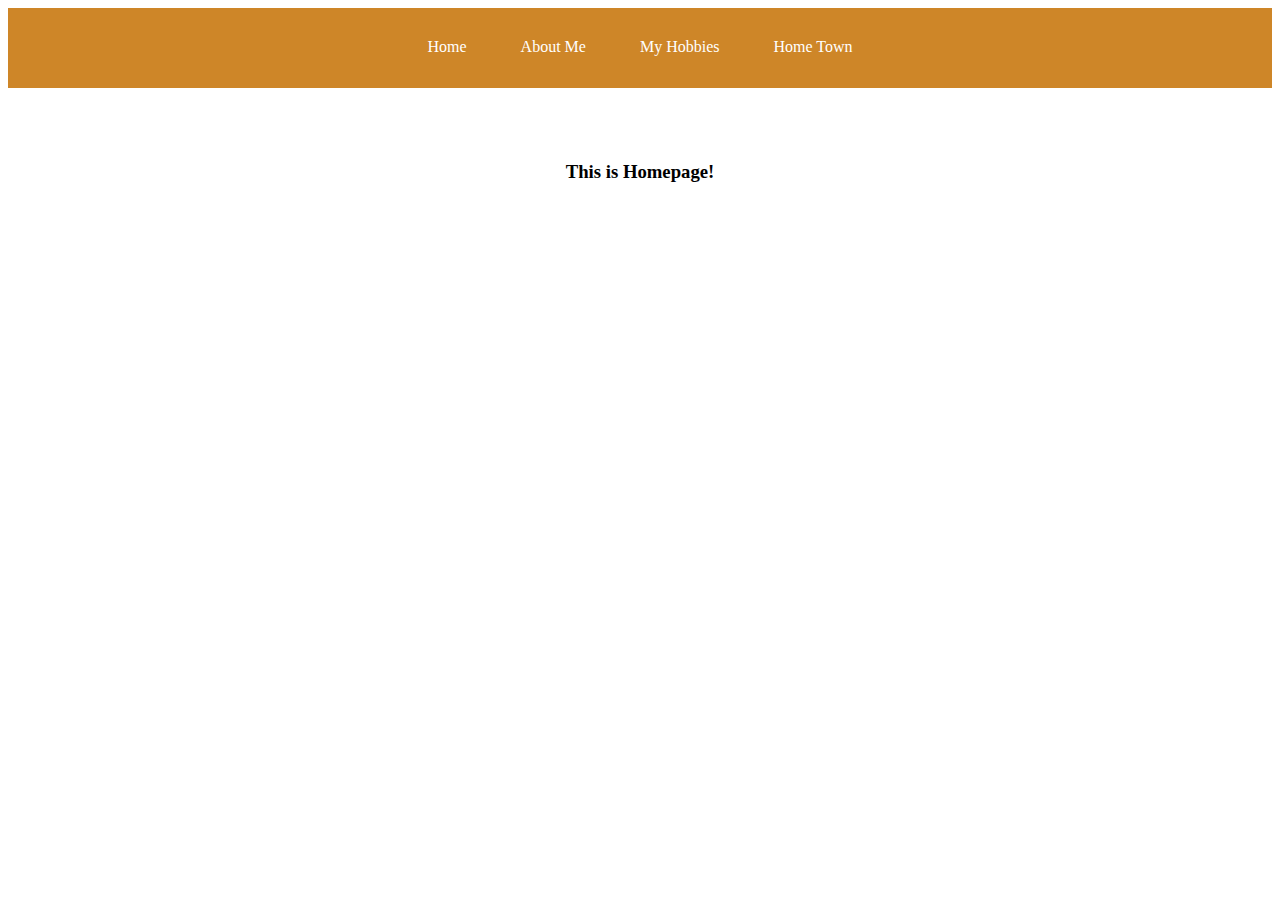
<file: CSSSite/index.html>
<!DOCTYPE html>
<html lang="en">
<head>
	<meta charset="utf-8">
    <meta name="viewport" content="width=device-width, initial-scale=1, shrink-to-fit=no">
    <link rel="stylesheet" href="navbar.css">
    <title>Home</title>
</head>
<body>
  <div>
    <ul class="navbar">
        <li><a href="index.html">Home</a></li>
        <li><a href="aboutme.html">About Me</a></li>
        <li><a href="myhobby.html">My Hobbies</a></li>
        <li><a href="myhometown.html">Home Town</a></li>
    </ul>
    
  </div>
        <br/><br/><br/><h3><center>This is Homepage!</center></h3>
    </body>
</html>
</file>
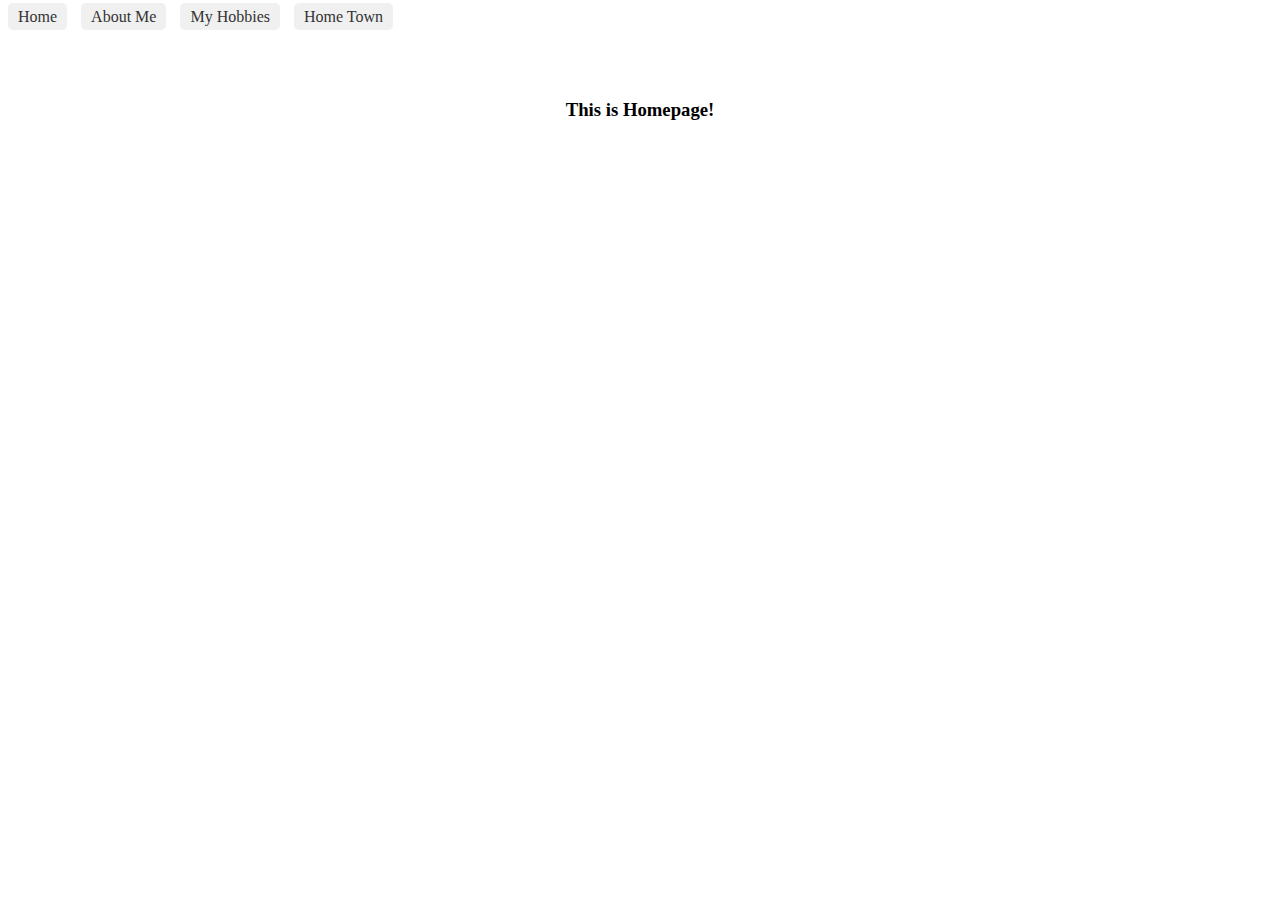
<file: HTMLSite/index.html>
<!DOCTYPE html>
<html lang="en">
<head>
	<meta charset="utf-8">
    <meta name="viewport" content="width=device-width, initial-scale=1, shrink-to-fit=no">
    <title>Home</title>
</head>
<body>
  <div>
    <ul style="list-style-type: none; padding: 0; margin: 0;">
        <li style="display: inline-block; margin-right: 10px;">
            <a href="index.html" style="text-decoration: none; color: #333; padding: 5px 10px; background-color: #f0f0f0; border-radius: 5px;">Home</a>
        </li>
        <li style="display: inline-block; margin-right: 10px;">
            <a href="aboutme.html" style="text-decoration: none; color: #333; padding: 5px 10px; background-color: #f0f0f0; border-radius: 5px;">About Me</a>
        </li>
        <li style="display: inline-block; margin-right: 10px;">
            <a href="myhobby.html" style="text-decoration: none; color: #333; padding: 5px 10px; background-color: #f0f0f0; border-radius: 5px;">My Hobbies</a>
        </li>
        <li style="display: inline-block;">
            <a href="myhometown.html" style="text-decoration: none; color: #333; padding: 5px 10px; background-color: #f0f0f0; border-radius: 5px;">Home Town</a>
        </li>
    </ul>
    
  </div>
        <br/><br/><br/><h3><center>This is Homepage!</center></h3>
    </body>
</html>
</file>
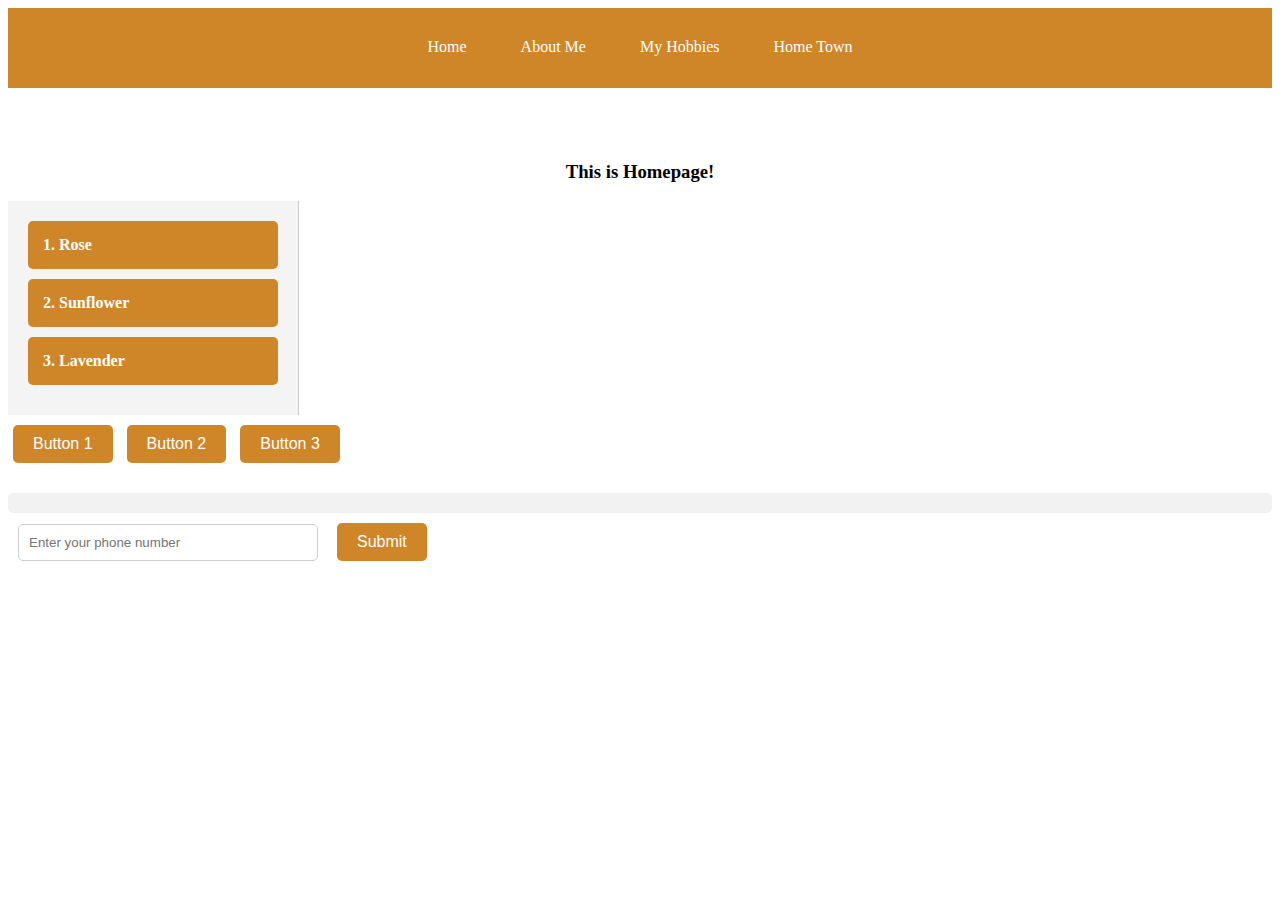
<file: JSSite/index.html>
<!DOCTYPE html>
<html lang="en">
<head>
	<meta charset="utf-8">
    <meta name="viewport" content="width=device-width, initial-scale=1, shrink-to-fit=no">
    <link rel="stylesheet" href="navbar.css">
    <link rel="stylesheet" href="javas.css">
    <title>Home</title>
</head>
<body>
  <div>
    <ul class="navbar">
        <li><a href="index.html">Home</a></li>
        <li><a href="aboutme.html">About Me</a></li>
        <li><a href="myhobby.html">My Hobbies</a></li>
        <li><a href="myhometown.html">Home Town</a></li>
    </ul>
    
  </div>
        <br/><br/><br/><h3><center>This is Homepage!</center></h3>

        <div class="sidebar">
          <div class="accordion">
              <div class="accordion-title">1. Rose</div>
              <div class="accordion-content">
                  <p>Like the flower itself, the history of the rose is very colorful. Roses have been naturally growing for over 35 million years! However, they were not known to be cultivated until about 5,000 years ago. Their usage began not just as a decorative touch to one’s home, but they were also used for medicinal purposes and to make perfumes, and their petals were even used as confetti for festive occasions. Getting your roses into water quickly is the first step in caring for them. Fill a vase three-fourths full of fresh, cool tap water. The roses will absorb the water, soaking up the nutrients that will travel up to the bloom and create a lively flower. Check the water level in your rose’s vase every day and add more water as needed. Shop these classic flowers for Valentine’s Day!</p>
              </div>
              <div class="accordion-title">2. Sunflower</div>
              <div class="accordion-content">
                  <p>Sunflowers are one of the most popular flower types and are best known for their dazzling yellow color and large size. They generally symbolize adoration, loyalty, and longevity in the language of flowers. Native Americans view sunflowers as a symbol of harvest and bounty since the flower provides seeds and pigments, in addition to being visually beautiful. Sunflowers need direct sunlight for six to eight hours per day and require hot conditions to flower well. Sunflowers also have long roots that require plenty of room to spread out, so soil should be well dug and not too dense for growth. Avoid over-fertilization or risk your stems breaking in the fall. In addition to being great in a garden, sunflowers make great gifts and look wonderful in bouquets.</p>
              </div>
              <div class="accordion-title">3. Lavender</div>
              <div class="accordion-content">
                  <p>Spanish, French, or English lavender are sweet herb garden favorites that provide soothing fragrances, flavorings, and beauty all together in little floral packages. More than 40 species are native to areas surrounding the Mediterranean and are semi-evergreen perennials or sub-shrubs with gray-green, hairy, linear leaves and purple, violet, lavender, or pinkish-white flowers. Tiny glands on the flowers, leaves, and stems of the plant produce the scented oil that is used in perfumes, bath preparations, lavender water, and in aromatherapy to relieve stress and anxiety and bring about sleep. Lavender is also prized as a flavoring in cooking, as an ingredient in teas, and for a monofloral honey. </p>
              </div>
          </div>
      </div>
  
      <button id="button1">Button 1</button>
      <button id="button2">Button 2</button>
      <button id="button3">Button 3</button>
  
      <div id="text" class="message"></div>
  
      <input type="text" id="phone" class="input-field" placeholder="Enter your phone number" required>
      <button type="submit" onclick="return validatePhone()">Submit</button>
      <div id="errorText" class="error-message" style="display:none;">Please enter a valid phone number.</div>
  
      <script src="index.js"></script>
      <script src="button.js"></script>
    </body>
</html>
</file>
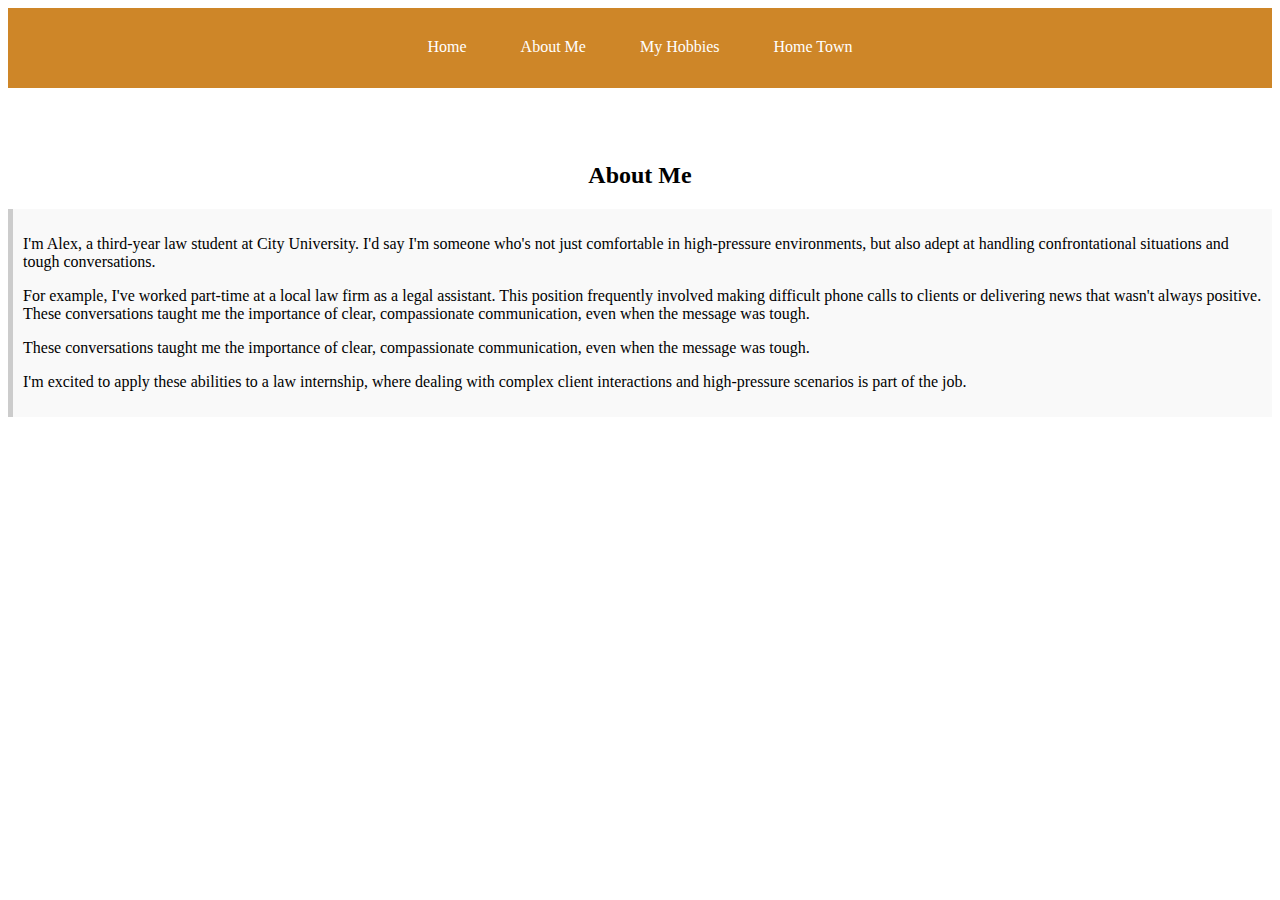
<file: CSSSite/aboutme.html>
<!DOCTYPE html>
<html lang="en">
<head>
	<meta charset="utf-8">
    <meta name="viewport" content="width=device-width, initial-scale=1, shrink-to-fit=no">
    <title>About Me</title>
    <link rel="stylesheet" href="navbar.css">
</head>
<body>
    <ul class="navbar">
        <li><a href="index.html">Home</a></li>
        <li><a href="aboutme.html">About Me</a></li>
        <li><a href="myhobby.html">My Hobbies</a></li>
        <li><a href="myhometown.html">Home Town</a></li>
    </ul>
    <br/><br/><br/><h2><center>About Me </center></h2>
    <div style="background-color: #f9f9f9; padding: 10px; border-left: 5px solid #ccc;">
        <p>
            I'm Alex, a third-year law student at City University. I'd say I'm someone who's not just comfortable in high-pressure environments, but also adept at handling confrontational situations and tough conversations.
        </p>
        <p>
            For example, I've worked part-time at a local law firm as a legal assistant. This position frequently involved making difficult phone calls to clients or delivering news that wasn't always positive. These conversations taught me the importance of clear, compassionate communication, even when the message was tough.
        </p>
            <p>
                These conversations taught me the importance of clear, compassionate communication, even when the message was tough.
            </p>
        <p>
            I'm excited to apply these abilities to a law internship, where dealing with complex client interactions and high-pressure scenarios is part of the job.
        </p>
    </div>
</body>
</html>
</file>
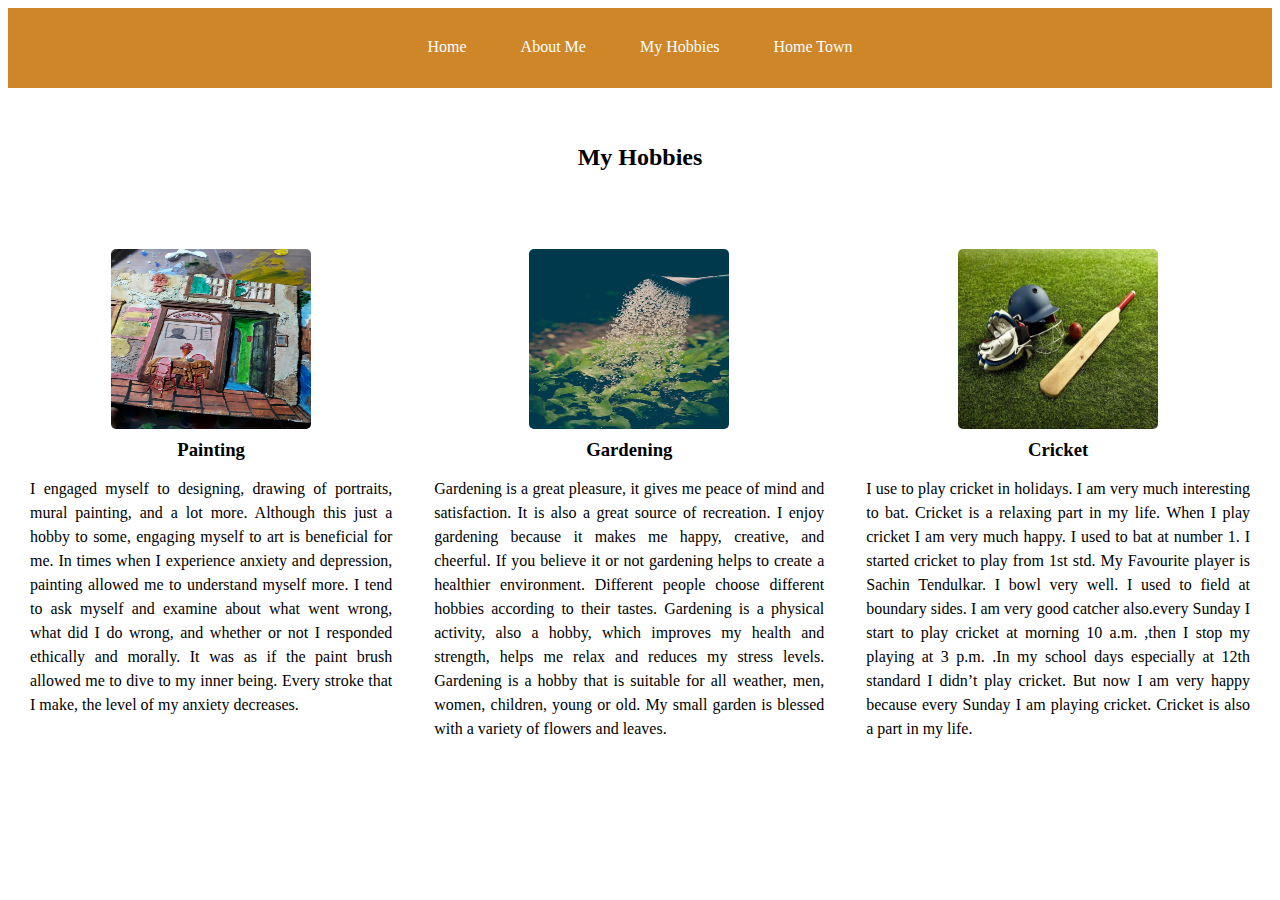
<file: CSSSite/myhobby.html>
<!DOCTYPE html>
<html lang="en">
<head>
	<meta charset="utf-8">
    <meta name="viewport" content="width=device-width, initial-scale=1, shrink-to-fit=no">
    <title>Hobbies</title>
    <link rel="stylesheet" href="hobby.css">
    <link rel="stylesheet" href="navbar.css">
</head>
<body>   
    <ul class="navbar">
        <li><a href="index.html">Home</a></li>
        <li><a href="aboutme.html">About Me</a></li>
        <li><a href="myhobby.html">My Hobbies</a></li>
        <li><a href="myhometown.html">Home Town</a></li>
    </ul>
    <center><br/><br/>
    <h2>My Hobbies</h2><br/><br/>
    <div class="container">
        <table class="hobbies-table">
            <tr>
                <td>
                    <img src="pictures/m2-hobby1.jpg" width="200" height="180" />
                    <h3>Painting</h3>
                    <p>I engaged myself to designing, drawing of portraits, mural painting, and a lot more. Although this just a hobby to some, engaging myself to art is beneficial for me. In times when I experience anxiety and depression, painting allowed me to understand myself more. I tend to ask myself and examine about what went wrong, what did I do wrong, and whether or not I responded ethically and morally. It was as if the paint brush allowed me to dive to my inner being. Every stroke that I make, the level of my anxiety decreases.</p>
                </td>
                
                <td>
                    <img src="pictures/m2-hobby2.jpeg" width="200" height="180" />
                    <h3>Gardening</h3>
                    <p>Gardening is a great pleasure, it gives me peace of mind and satisfaction. It is also a great source of recreation. I enjoy gardening because it makes me happy, creative, and cheerful. If you believe it or not gardening helps to create a healthier environment.
    
                        Different people choose different hobbies according to their tastes. Gardening is a physical activity, also a hobby, which improves my health and strength, helps me relax and reduces my stress levels. Gardening is a hobby that is suitable for all weather, men, women, children, young or old. My small garden is blessed with a variety of flowers and leaves.</p>
                </td>
             
                <td>
                    <img src="pictures/m2-hobby3.jpg" width="200" height="180" />
                    <h3>Cricket</h3>
                    <p>I use to play cricket in holidays. I am very much interesting to bat. Cricket is a relaxing part in my life. When I play cricket I am very much happy. I used to bat at number 1. I started cricket to play from 1st std. My Favourite player is Sachin Tendulkar. I bowl very well. I used to field at boundary sides. I am very good catcher also.every Sunday I start to play cricket at morning 10 a.m. ,then I stop my playing at 3 p.m. .In my school days especially at 12th standard I didn’t play cricket. But now I am very happy because every Sunday I am playing cricket. Cricket is also a part in my life.</p>
                </td>
            </tr>
        </table>
    </div>
    </center>
</body>
</html>
</file>
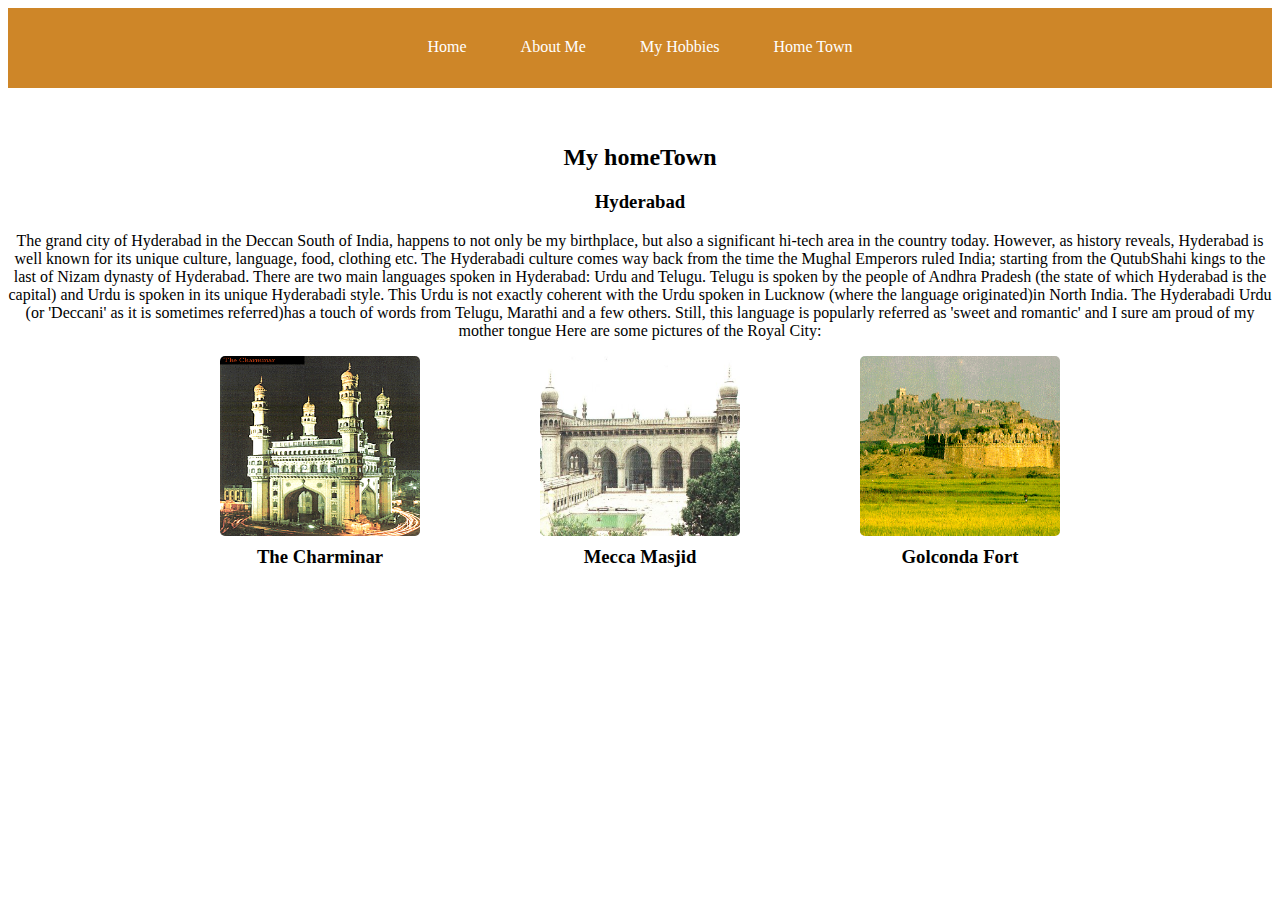
<file: CSSSite/myhometown.html>
<!DOCTYPE html>
<html lang="en">
<head>
	<meta charset="utf-8">
    <meta name="viewport" content="width=device-width, initial-scale=1, shrink-to-fit=no">
    <title>Home Town</title>
    <link rel="stylesheet" href="navbar.css">
    <link rel="stylesheet" href="hometown.css">
</head>
<body>   
    <ul class="navbar">
        <li><a href="index.html">Home</a></li>
        <li><a href="aboutme.html">About Me</a></li>
        <li><a href="myhobby.html">My Hobbies</a></li>
        <li><a href="myhometown.html">Home Town</a></li>
    </ul>
    <center><br/><br/>
    <h2>My homeTown</h2>
    <h3>Hyderabad</h3>
    <p>The grand city of Hyderabad in the Deccan South of India, happens to not only be my birthplace, but also a significant hi-tech area in the country today. However, as history reveals, Hyderabad is well known for its unique culture, language, food, clothing etc. The Hyderabadi culture comes way back from the time the Mughal Emperors ruled India; starting from the QutubShahi kings to the last of Nizam dynasty of Hyderabad.
    There are two main languages spoken in Hyderabad: Urdu and Telugu. Telugu is spoken by the people of Andhra Pradesh (the state of which Hyderabad is the capital) and Urdu is spoken in its unique Hyderabadi style. This Urdu is not exactly coherent with the Urdu spoken in Lucknow (where the language originated)in North India. The Hyderabadi Urdu (or 'Deccani' as it is sometimes referred)has a touch of words from Telugu, Marathi and a few others. Still, this language is popularly referred as 'sweet and romantic' and I sure am proud of my mother tongue
    Here are some pictures of the Royal City:</p>
    <div>
        <ul class="hyderabad-list">
            <li>
                <img src="pictures/m2-ht1.gif" width="200" height="180" />
                <h3>The Charminar</h3>
            </li>
            <li>
                <img src="pictures/m2-ht2.jpg" width="200" height="180" />
                <h3>Mecca Masjid</h3>
            </li>
            <li>
                <img src="pictures/m2-ht3.jpg" width="200" height="180" />
                <h3>Golconda Fort</h3>
            </li>
        </ul>
    </div>
    </center>
</body>
</html>
</file>
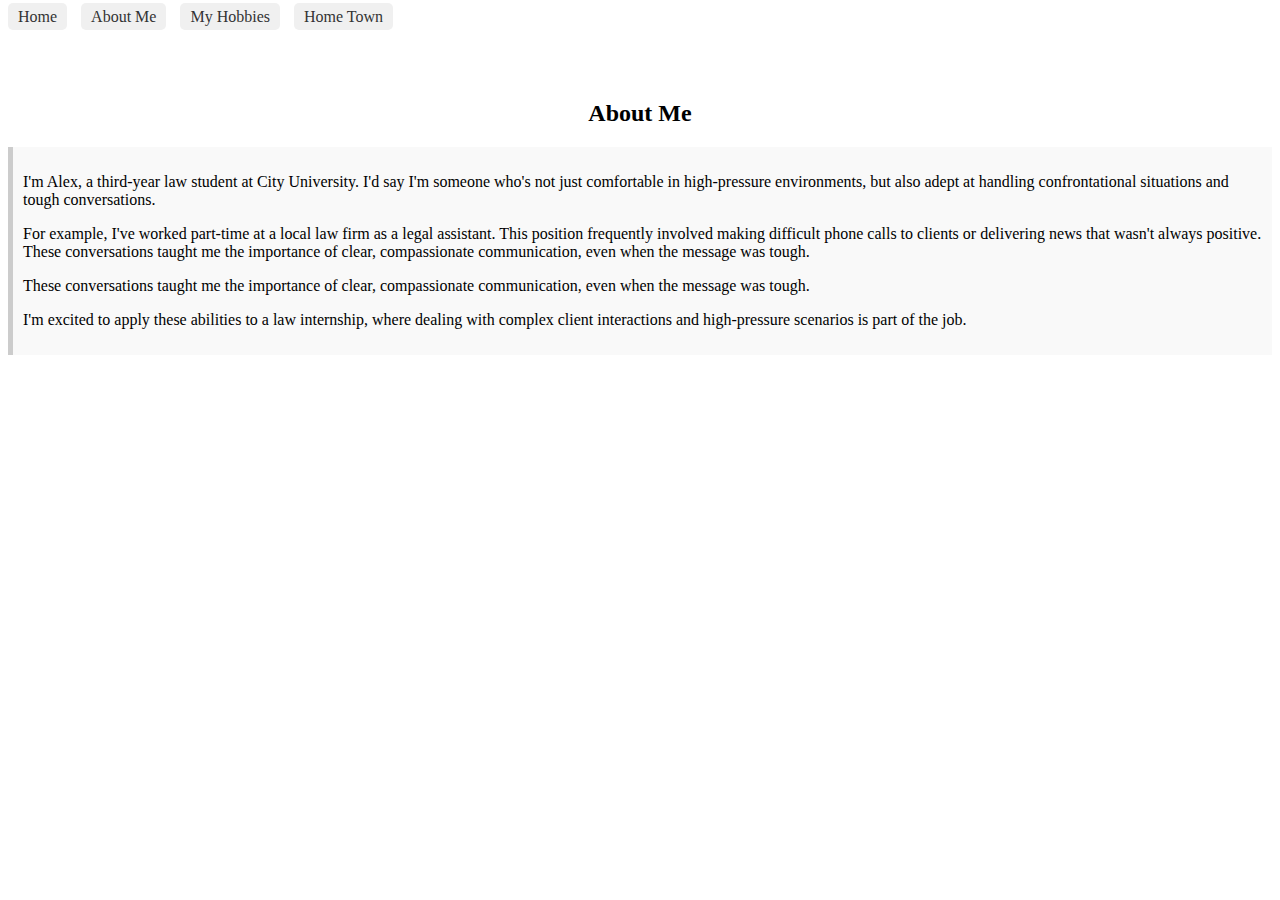
<file: HTMLSite/aboutme.html>
<!DOCTYPE html>
<html lang="en">
<head>
	<meta charset="utf-8">
    <meta name="viewport" content="width=device-width, initial-scale=1, shrink-to-fit=no">
    <title>About Me</title>
</head>
<body>
    <div>
        <ul style="list-style-type: none; padding: 0; margin: 0;">
            <li style="display: inline-block; margin-right: 10px;">
                <a href="index.html" style="text-decoration: none; color: #333; padding: 5px 10px; background-color: #f0f0f0; border-radius: 5px;">Home</a>
            </li>
            <li style="display: inline-block; margin-right: 10px;">
                <a href="aboutme.html" style="text-decoration: none; color: #333; padding: 5px 10px; background-color: #f0f0f0; border-radius: 5px;">About Me</a>
            </li>
            <li style="display: inline-block; margin-right: 10px;">
                <a href="myhobby.html" style="text-decoration: none; color: #333; padding: 5px 10px; background-color: #f0f0f0; border-radius: 5px;">My Hobbies</a>
            </li>
            <li style="display: inline-block;">
                <a href="myhometown.html" style="text-decoration: none; color: #333; padding: 5px 10px; background-color: #f0f0f0; border-radius: 5px;">Home Town</a>
            </li>
        </ul>
    </div>
    <br/><br/><br/><h2><center>About Me </center></h2>
    <div style="background-color: #f9f9f9; padding: 10px; border-left: 5px solid #ccc;">
        <p>
            I'm Alex, a third-year law student at City University. I'd say I'm someone who's not just comfortable in high-pressure environments, but also adept at handling confrontational situations and tough conversations.
        </p>
        <p>
            For example, I've worked part-time at a local law firm as a legal assistant. This position frequently involved making difficult phone calls to clients or delivering news that wasn't always positive. These conversations taught me the importance of clear, compassionate communication, even when the message was tough.
        </p>
            <p>
                These conversations taught me the importance of clear, compassionate communication, even when the message was tough.
            </p>
        <p>
            I'm excited to apply these abilities to a law internship, where dealing with complex client interactions and high-pressure scenarios is part of the job.
        </p>
    </div>
</body>
</html>
</file>
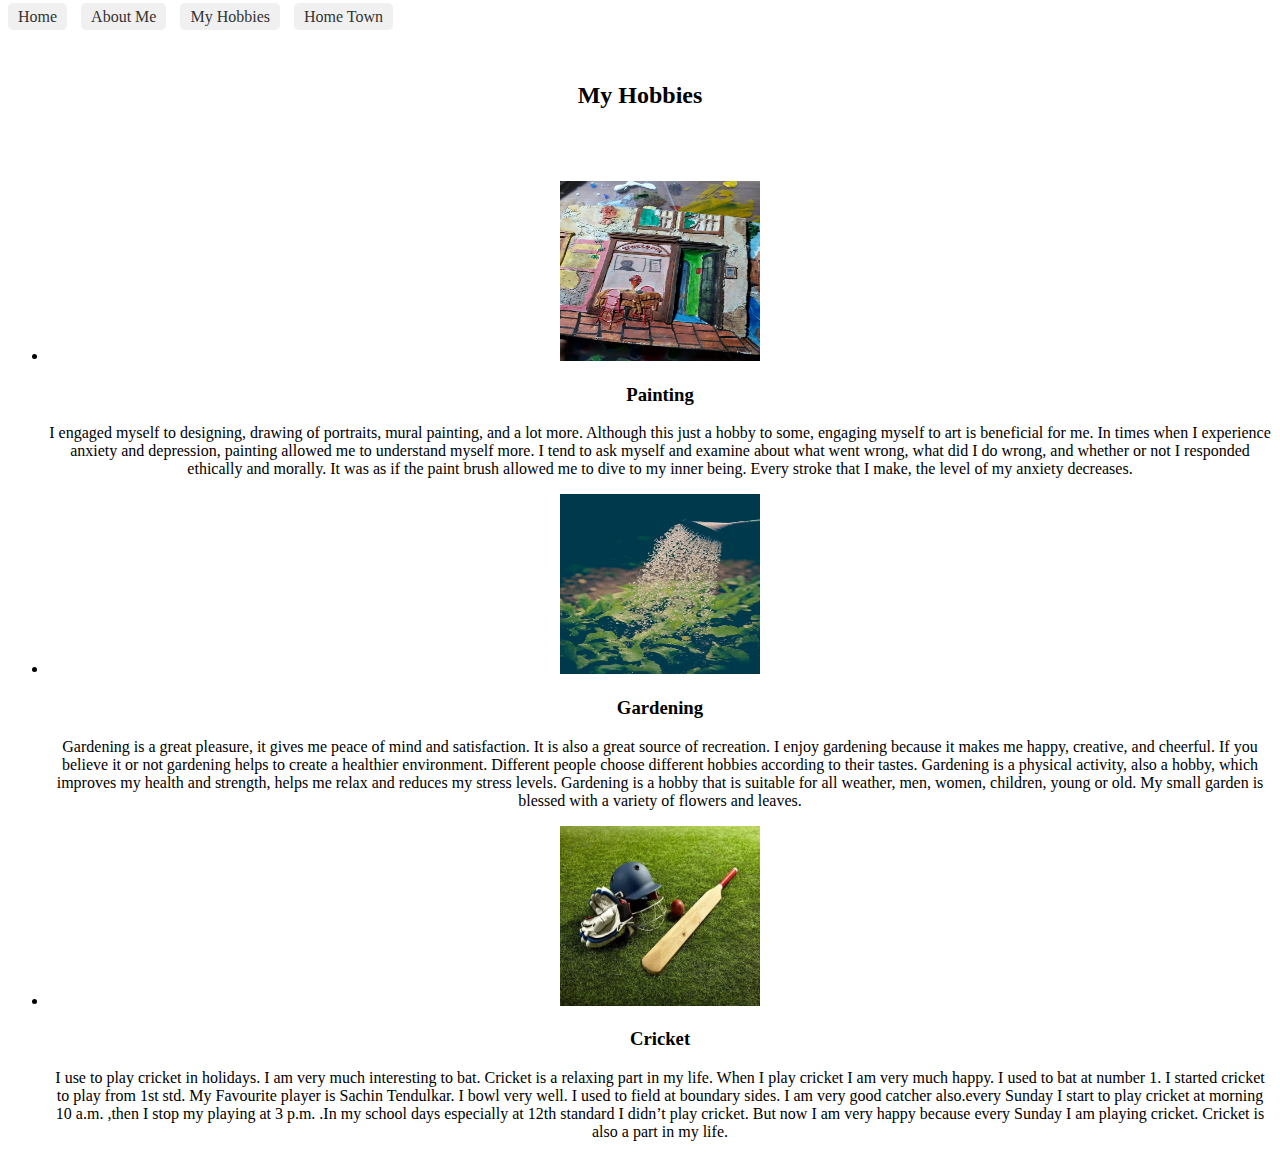
<file: HTMLSite/myhobby.html>
<!DOCTYPE html>
<html lang="en">
<head>
	<meta charset="utf-8">
    <meta name="viewport" content="width=device-width, initial-scale=1, shrink-to-fit=no">
    <title>Hobbies</title>
</head>
<body>   
    <div>
        <ul style="list-style-type: none; padding: 0; margin: 0;">
            <li style="display: inline-block; margin-right: 10px;">
                <a href="index.html" style="text-decoration: none; color: #333; padding: 5px 10px; background-color: #f0f0f0; border-radius: 5px;">Home</a>
            </li>
            <li style="display: inline-block; margin-right: 10px;">
                <a href="aboutme.html" style="text-decoration: none; color: #333; padding: 5px 10px; background-color: #f0f0f0; border-radius: 5px;">About Me</a>
            </li>
            <li style="display: inline-block; margin-right: 10px;">
                <a href="myhobby.html" style="text-decoration: none; color: #333; padding: 5px 10px; background-color: #f0f0f0; border-radius: 5px;">My Hobbies</a>
            </li>
            <li style="display: inline-block;">
                <a href="myhometown.html" style="text-decoration: none; color: #333; padding: 5px 10px; background-color: #f0f0f0; border-radius: 5px;">Home Town</a>
            </li>
        </ul>
    </div>
    <center><br/><br/>
    <h2>My Hobbies</h2><br/><br/>
    <div>
        <ul>
          <li>
            <img src="pictures/m2-hobby1.jpg" width="200" height="180" />
            <h3>Painting</h3>
            <p>I engaged myself to designing, drawing of portraits, mural painting, and a lot more. Although this just a hobby to some, engaging myself to art is beneficial for me. In times when I experience anxiety and depression, painting allowed me to understand myself more. I tend to ask myself and examine about what went wrong, what did I do wrong, and whether or not I responded ethically and morally. It was as if the paint brush allowed me to dive to my inner being. Every stroke that I make, the level of my anxiety decreases.</p>
          </li>
            
          <li>
            <img src="pictures/m2-hobby2.jpeg" width="200" height="180" />
            <h3>Gardening</h3>
            <p>Gardening is a great pleasure, it gives me peace of mind and satisfaction. It is also a great source of recreation. I enjoy gardening because it makes me happy, creative, and cheerful. If you believe it or not gardening helps to create a healthier environment.

                Different people choose different hobbies according to their tastes. Gardening is a physical activity, also a hobby, which improves my health and strength, helps me relax and reduces my stress levels. Gardening is a hobby that is suitable for all weather, men, women, children, young or old. My small garden is blessed with a variety of flowers and leaves.</p>
          </li>
       
          <li>
            <img src="pictures/m2-hobby3.jpg" width="200" height="180" />
            <h3>Cricket</h3>
            <p>I use to play cricket in holidays. I am very much interesting to bat. Cricket is a relaxing part in my life. When I play cricket I am very much happy. I used to bat at number 1. I started cricket to play from 1st std. My Favourite player is Sachin Tendulkar. I bowl very well. I used to field at boundary sides. I am very good catcher also.every Sunday I start to play cricket at morning 10 a.m. ,then I stop my playing at 3 p.m. .In my school days especially at 12th standard I didn’t play cricket. But now I am very happy because every Sunday I am playing cricket. Cricket is also a part in my life.</p>
          </li>
        </ul>
    </div>
    </center>
</body>
</html>
</file>
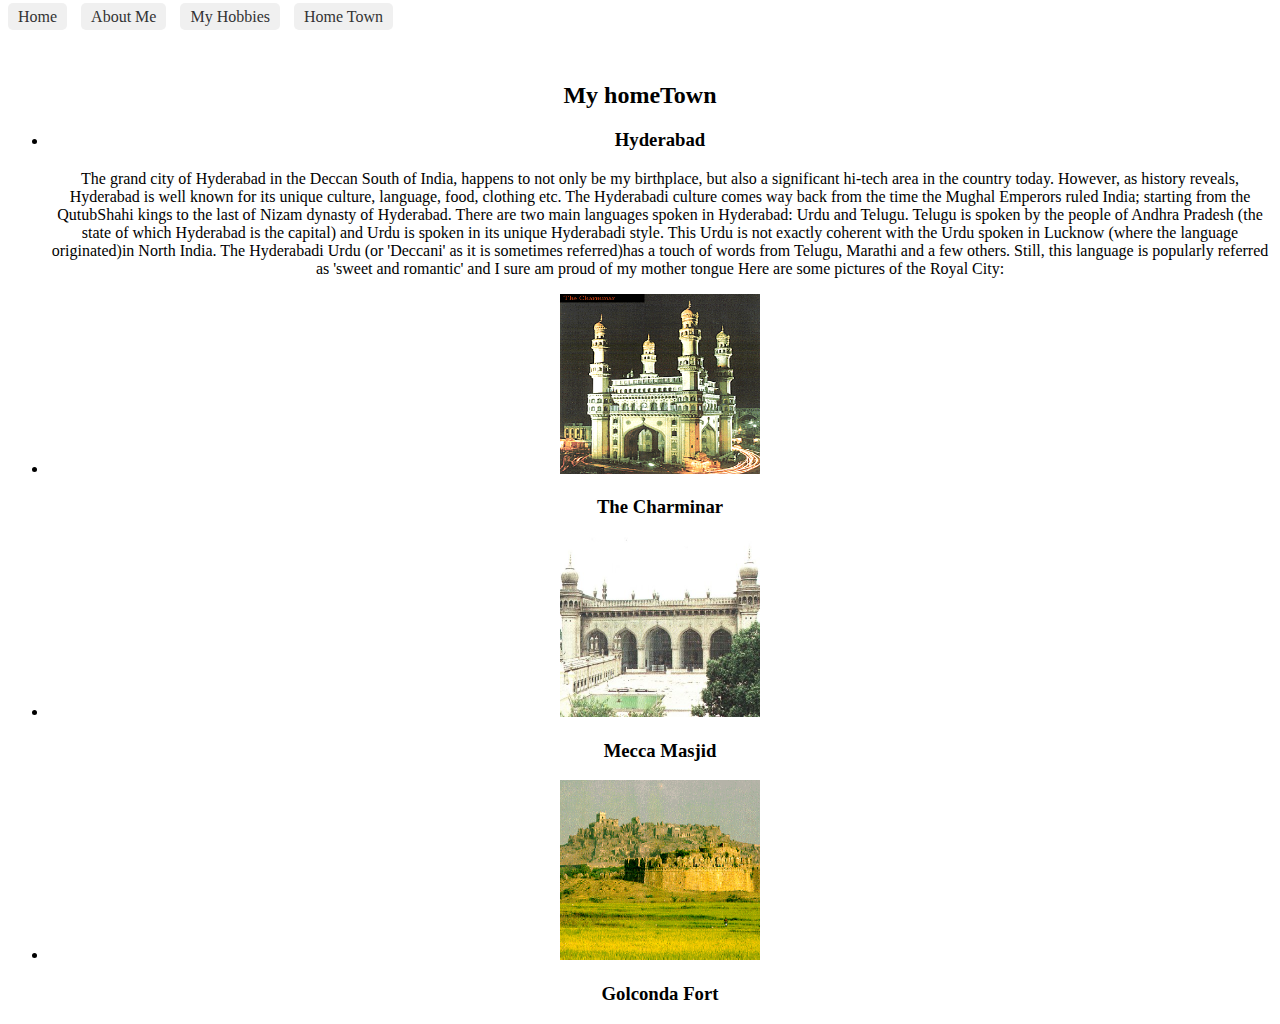
<file: HTMLSite/myhometown.html>
<!DOCTYPE html>
<html lang="en">
<head>
	<meta charset="utf-8">
    <meta name="viewport" content="width=device-width, initial-scale=1, shrink-to-fit=no">
    <title>Home Town</title>
</head>
<body>   
    <div>
        <ul style="list-style-type: none; padding: 0; margin: 0;">
            <li style="display: inline-block; margin-right: 10px;">
                <a href="index.html" style="text-decoration: none; color: #333; padding: 5px 10px; background-color: #f0f0f0; border-radius: 5px;">Home</a>
            </li>
            <li style="display: inline-block; margin-right: 10px;">
                <a href="aboutme.html" style="text-decoration: none; color: #333; padding: 5px 10px; background-color: #f0f0f0; border-radius: 5px;">About Me</a>
            </li>
            <li style="display: inline-block; margin-right: 10px;">
                <a href="myhobby.html" style="text-decoration: none; color: #333; padding: 5px 10px; background-color: #f0f0f0; border-radius: 5px;">My Hobbies</a>
            </li>
            <li style="display: inline-block;">
                <a href="myhometown.html" style="text-decoration: none; color: #333; padding: 5px 10px; background-color: #f0f0f0; border-radius: 5px;">Home Town</a>
            </li>
        </ul>
    </div>
    <center><br/><br/>
    <h2>My homeTown</h2>
    <div>
        <ul>
          <li>
            <h3>Hyderabad</h3>
            <p>The grand city of Hyderabad in the Deccan South of India, happens to not only be my birthplace, but also a significant hi-tech area in the country today. However, as history reveals, Hyderabad is well known for its unique culture, language, food, clothing etc. The Hyderabadi culture comes way back from the time the Mughal Emperors ruled India; starting from the QutubShahi kings to the last of Nizam dynasty of Hyderabad.
                There are two main languages spoken in Hyderabad: Urdu and Telugu. Telugu is spoken by the people of Andhra Pradesh (the state of which Hyderabad is the capital) and Urdu is spoken in its unique Hyderabadi style. This Urdu is not exactly coherent with the Urdu spoken in Lucknow (where the language originated)in North India. The Hyderabadi Urdu (or 'Deccani' as it is sometimes referred)has a touch of words from Telugu, Marathi and a few others. Still, this language is popularly referred as 'sweet and romantic' and I sure am proud of my mother tongue
                Here are some pictures of the Royal City:</p>
          </li>  
          <li>
            <img src="pictures/m2-ht1.gif" width="200" height="180" />
            <h3>The Charminar</h3>
          </li>
          <li>
            <img src="pictures/m2-ht2.jpg" width="200" height="180" />
            <h3>Mecca Masjid</h3>
          </li>
          <li>
            <img src="pictures/m2-ht3.jpg" width="200" height="180" />
            <h3>Golconda Fort</h3>
          </li>
        </ul>
    </div>
    </center>
</body>
</html>
</file>
<file: CSSSite/navbar.css>
.navbar {
    list-style-type: none;
    padding: 0;
    margin: 0;
    background-color: rgb(206, 134, 40);
    text-align: center;
    height: 50px ;
    padding-top: 30px;
}

.navbar li {
    display: inline-block;
    margin-right: 10px;
}

.navbar li:last-child {
    margin-right: 0;
}

.navbar a {
    text-decoration: none;
    color: #fff;
    padding: 10px 20px;
    border-radius: 5px;
    transition: background-color 0.3s;
}

.navbar a:hover {
    background-color: #e9a914;
}
</file>
<file: JSSite/navbar.css>
.navbar {
    list-style-type: none;
    padding: 0;
    margin: 0;
    background-color: rgb(206, 134, 40);
    text-align: center;
    height: 50px ;
    padding-top: 30px;
}

.navbar li {
    display: inline-block;
    margin-right: 10px;
}

.navbar li:last-child {
    margin-right: 0;
}

.navbar a {
    text-decoration: none;
    color: #fff;
    padding: 10px 20px;
    border-radius: 5px;
    transition: background-color 0.3s;
}

.navbar a:hover {
    background-color: #e9a914;
}
</file>
<file: JSSite/javas.css>
/* styles.css */

.sidebar {
    width: 250px;
    background-color: #f4f4f4;
    padding: 20px;
    border-right: 1px solid #ccc;
}

.accordion-title {
    background-color: rgb(206, 134, 40);
    color: #fff;
    cursor: pointer;
    padding: 15px;
    border-radius: 5px;
    margin-bottom: 10px;
    font-weight: bold;
    transition: background-color 0.3s ease;
}

.accordion-title:hover {
    background-color: rgb(198, 124, 26);
}

.accordion-content {
    display: none;
    padding: 15px;
    border-radius: 0 0 5px 5px;
    background-color: #fff;
    box-shadow: 0 2px 5px rgba(0, 0, 0, 0.1);
}

.active {
    background-color: rgb(238, 144, 22);
    font-weight: bold;
}

/* Style for accordion content paragraphs */
.accordion-content p {
    margin-bottom: 10px;
}
/* styles.css */

/* Button styling */
button {
    background-color: rgb(206, 134, 40); /* Green */
    border: none;
    color: white;
    padding: 10px 20px;
    text-align: center;
    text-decoration: none;
    display: inline-block;
    font-size: 16px;
    margin: 10px 5px;
    cursor: pointer;
    border-radius: 5px;
    transition: background-color 0.3s ease;
}

button:hover {
    background-color: rgb(240, 174, 88); /* Darker green */
}

/* Input field styling */
.input-field {
    width: 300px;
    padding: 10px;
    margin: 10px;
    border: 1px solid #ccc;
    border-radius: 5px;
    box-sizing: border-box; /* Ensure padding and border don't add to the width */
}

/* Submit button styling */
button[type="submit"] {
    background-color: rgb(206, 134, 40); /* Blue */
}

button[type="submit"]:hover {
    background-color: rgb(231, 157, 61); /* Darker blue */
}

/* Message and error text styling */
.message, .error-message {
    margin-top: 20px;
    padding: 10px;
    border-radius: 5px;
    font-weight: bold;
}

.message {
    background-color: #f2f2f2; /* Light gray */
    color: #333;
}

.error-message {
    background-color: #ffcccc; /* Light red */
    color: #cc0000; /* Dark red */
}
</file>
<file: CSSSite/hobby.css>
.container {
    text-align: center;
}

.hobbies-table {
    width: 100%;
}

.hobbies-table td {
    padding: 20px;
    vertical-align: top;
}

.hobbies-table img {
    display: block;
    margin: 0 auto;
    border-radius: 5px;
}

.hobbies-table h3 {
    margin-top: 10px;
    margin-bottom: 5px;
}

.hobbies-table p {
    margin-bottom: 20px;
    font-size: 16px;
    line-height: 1.5;
    text-align: justify;
}
</file>
<file: CSSSite/hometown.css>
.hyderabad-list {
    list-style-type: none;
    padding: 0;
    margin: 0;
}

.hyderabad-list li {
    display: inline-block;
    vertical-align: top;
    width: calc(25% - 20px); /* Adjust width as needed */
    margin-right: 20px;
    margin-bottom: 20px;
}

.hyderabad-list li:last-child {
    margin-right: 0;
}

.hyderabad-list h3 {
    margin-top: 10px;
}

.hyderabad-list p {
    margin-bottom: 20px;
}

.hyderabad-list img {
    display: block;
    border-radius: 5px;
}
</file>
